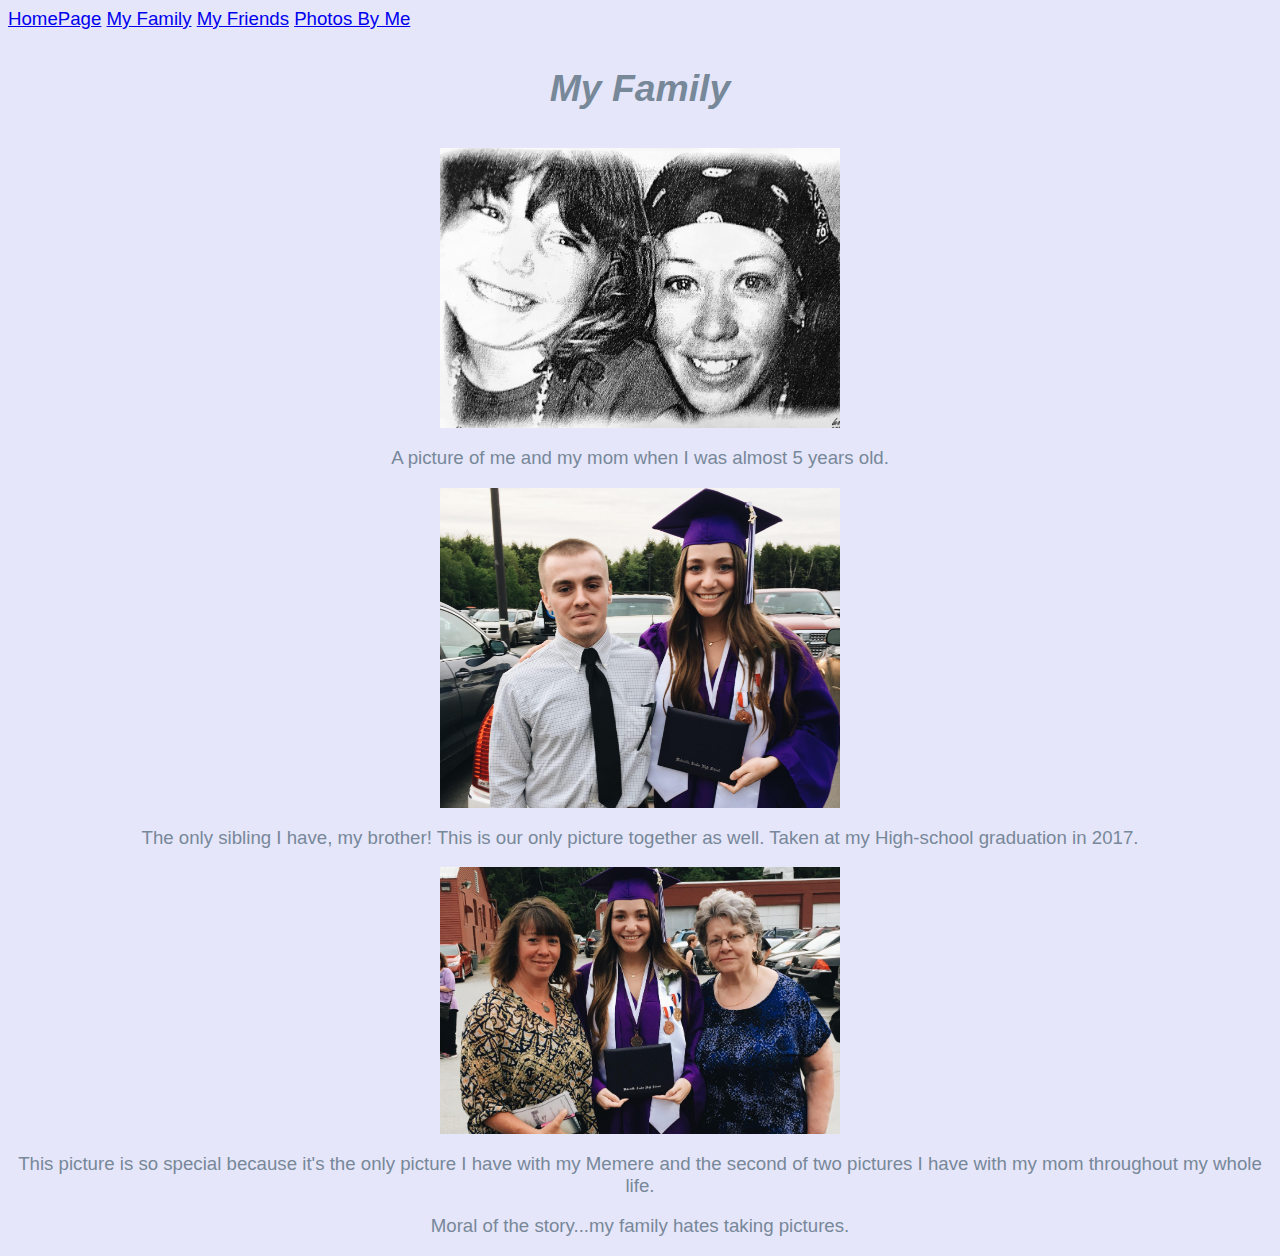
<file: kv1.html>
<html>
    
<head> 
    <title> My Family </title>
    
            <link href="styles.css" rel="stylesheet">
</head>

<body> 
      <A HREF="index.html">HomePage</A> <A HREF="kv1.html">My Family</A> <A HREF="kv2.html">My Friends</A> <A HREF="kv3.html">Photos By Me</A>
    
<h3 style="Color:LightSlateGray;text-align:center">My Family</h3>
    
    
    
    <IMG SRC="family3.jpg" alt="Mom and Me" width="400s">
    
    <p align="center"> A picture of me and my mom when I was almost 5 years old. </p>
    
    <IMG SRC="family2.jpg" alt="Brother and Me" width="400s">
    
    <p align="center"> The only sibling I have, my brother! This is our only picture together as well. Taken at my High-school graduation in 2017. </p>
    
    
    <IMG SRC="family1.jpg" alt="Memere and Mom" width="400s">
    <p align="center"> This picture is so special because it's the only picture I have with my Memere and the second of two pictures I have with my mom throughout my whole life. </p>
    
    <p align="center"> Moral of the story...my family hates taking pictures. </p>
    
    </body>
</html>
</file>
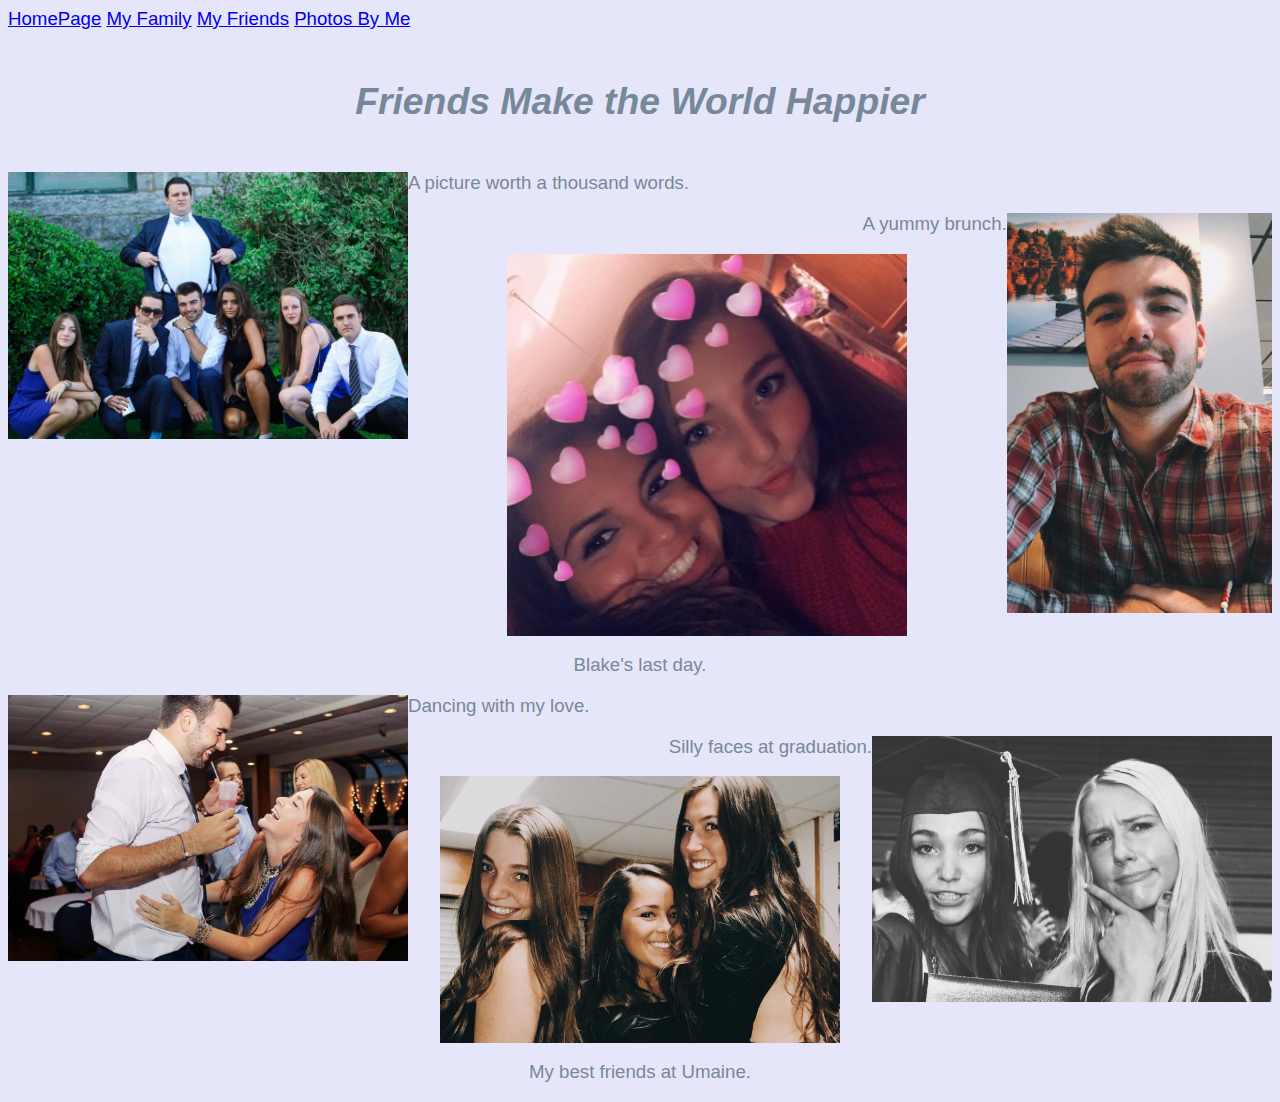
<file: kv2.html>
<html>
    
<head> 
    <title> My Friends </title>
    
            <link href="styles.css" rel="stylesheet">
</head>

    
<body> 
      <A HREF="index.html">HomePage</A> <A HREF="kv1.html">My Family</A> <A HREF="kv2.html">My Friends</A> <A HREF="kv3.html">Photos By Me</A>
    
    <h4 style="Color:LightSlateGray;text-align:center"> Friends Make the World Happier </h4>
    
    <IMG SRC="friends1.jpg" alt= "TheSquad" width= "400s" align="left">
    <p align="left"> A picture worth a thousand words. </p>
    
     <IMG SRC="friends7.jpg" alt= "Govs" height= "400s" align="right">
    <p align="right"> A yummy brunch.</p>
    
     <IMG SRC="blake.jpg" alt= "EastAtlantaSanta " width= "400s" align="center">
    <p align="center"> Blake's last day. </p>
    
     <IMG SRC="boyf.jpg" alt= "Dancing" width= "400s" align="left">
    <p align="left"> Dancing with my love. </p> 
    
     <IMG SRC="friends5.jpg" alt= "Graduation" width= "400s" align="right">
    <p align="right"> Silly faces at graduation. </p>
    
     <IMG SRC="friends.jpg" alt= "ILoveCollege " width= " 400s" align="center">
    <p align="center"> My best friends at Umaine. </p>
    
    
    
    
    </body>
</html>
</file>
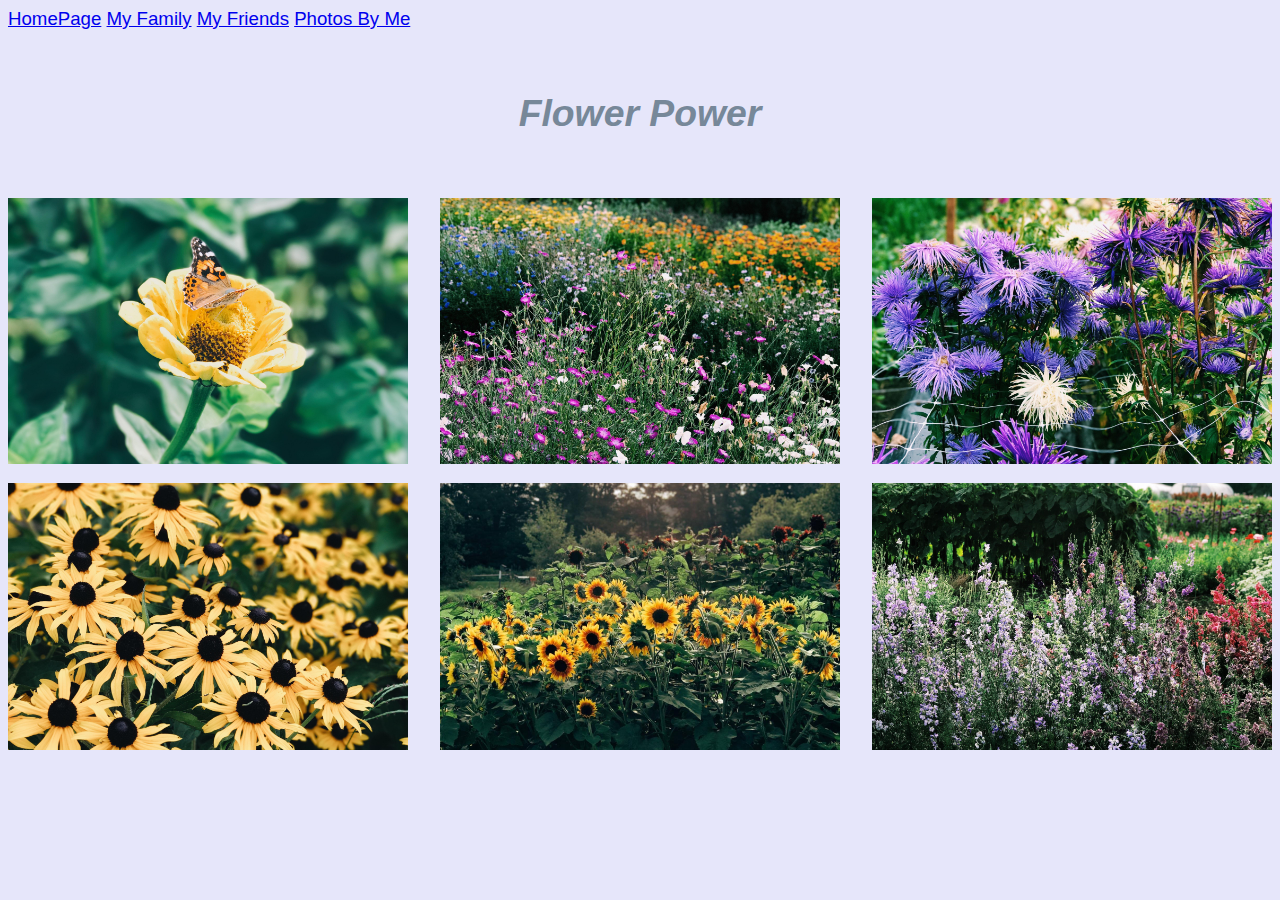
<file: kv3.html>
<html>
    
<head> 
    <title> Photos By Me </title>
    
            <link href="styles.css" rel="stylesheet">
</head>

    <body> 
          <A HREF="index.html">HomePage</A> <A HREF="kv1.html">My Family</A> <A HREF="kv2.html">My Friends</A> <A HREF="kv3.html">Photos By Me</A>
        
        <h5 style="Color:LightSlateGray;text-align:center"> Flower Power </h5>
        <IMG SRC="photo10.jpg " alt= "ButterflyEffect" width= "400s" align= "left">
        <p> </p>
        
        <IMG SRC="photo2.jpg " alt= "Purple" width= "400s" align= "right">
        <p></p>
        
        <IMG SRC="photo12.jpg" alt= "Wild" width= "400s" align= "center">
        <p></p>
        
        <IMG SRC=" photo13.jpg" alt= "Caterpilar" width= "400s" align= "left">
        <p></p>
        
        <IMG SRC="photo11.jpg" alt= "Forest" width= "400s" align= "right">
        
        <p></p>
        
        <IMG SRC="sunnies.jpg " alt= "Best" width= "400s" align= "center">
    
    
    

    
    
  
    </body> 
</html>
</file>
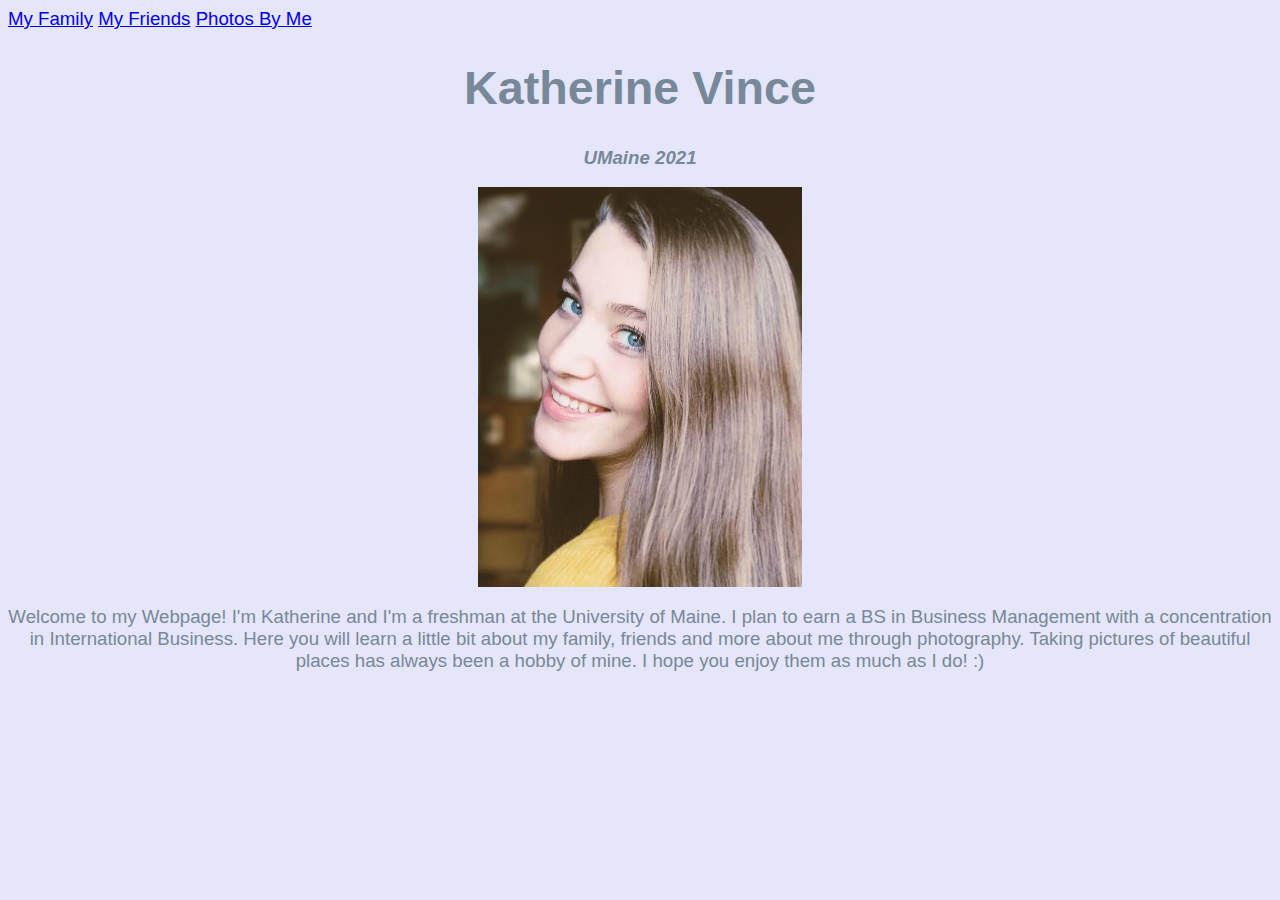
<file: website.html>
<!DOCTYPE html>

<html>

    <head>

        <title>Hello world</title>

    <link href="styles.css" rel="stylesheet">

    </head>
   
    <body>
    
    <A HREF="kv1.html">My Family</A> <A HREF="kv2.html">My Friends</A> <A HREF="kv3.html">Photos By Me</A>
    

        <h1 style="color:LightSlateGray;text-align:center">Katherine Vince </h1>
        <h2 style="color:LightSlateGray;text-align:center">UMaine 2021</h2>
        <p></p> 
        
        <IMG SRC="seflie.jpg" alt= "seflie.jpg" height= "400s">

        <p syle="color:LightSlateGray" align="center"> Welcome to my Webpage! I'm Katherine and I'm a freshman at the University of Maine. I plan to earn a BS in Business Management with a concentration in International Business. Here you will learn a little bit about my family, friends and more about me through photography. Taking pictures of beautiful places has always been a hobby of mine. I hope you enjoy them as much as I do! :)  </p> 

   
</body>

</html>
</file>
<file: styles.css>
body {background: Lavender;
color: LightSlateGray;
font-size: 14pt;
font-family: 'Open Sans', sans-serif;}

h1 {color: LightSlateGray;
    font-size: 250%;
font-weight: bold;}

h2 { font-size: 100%; font-style: italic; }
text-decoration: none;}

 a { color: darkened;
 text-decoration: none;}
 a:hover {color: LightSLateGray; }
 
 nav li { display: inline-block }
 
ul {list-style-type: none;
    margin: 0;
    padding: 0;
    overflow: hidden;
    background-color: gray;}

li {float: left;}

li a {display: block;
    color: black;
    text-align: center;
    padding: 14px 16px;
    text-decoration: none}
img {
    display: block;
    margin-left:auto; 
    margin-right:auto;}

h3{ font-size: 200%;
    font-style: italic; 
    text-align: center;}

h4{ font-size: 200%;
    font-style: italic;
    text-align: center}

h5{ font-size: 200%;
    font-style: italic;
    text-align: center }
</file>
